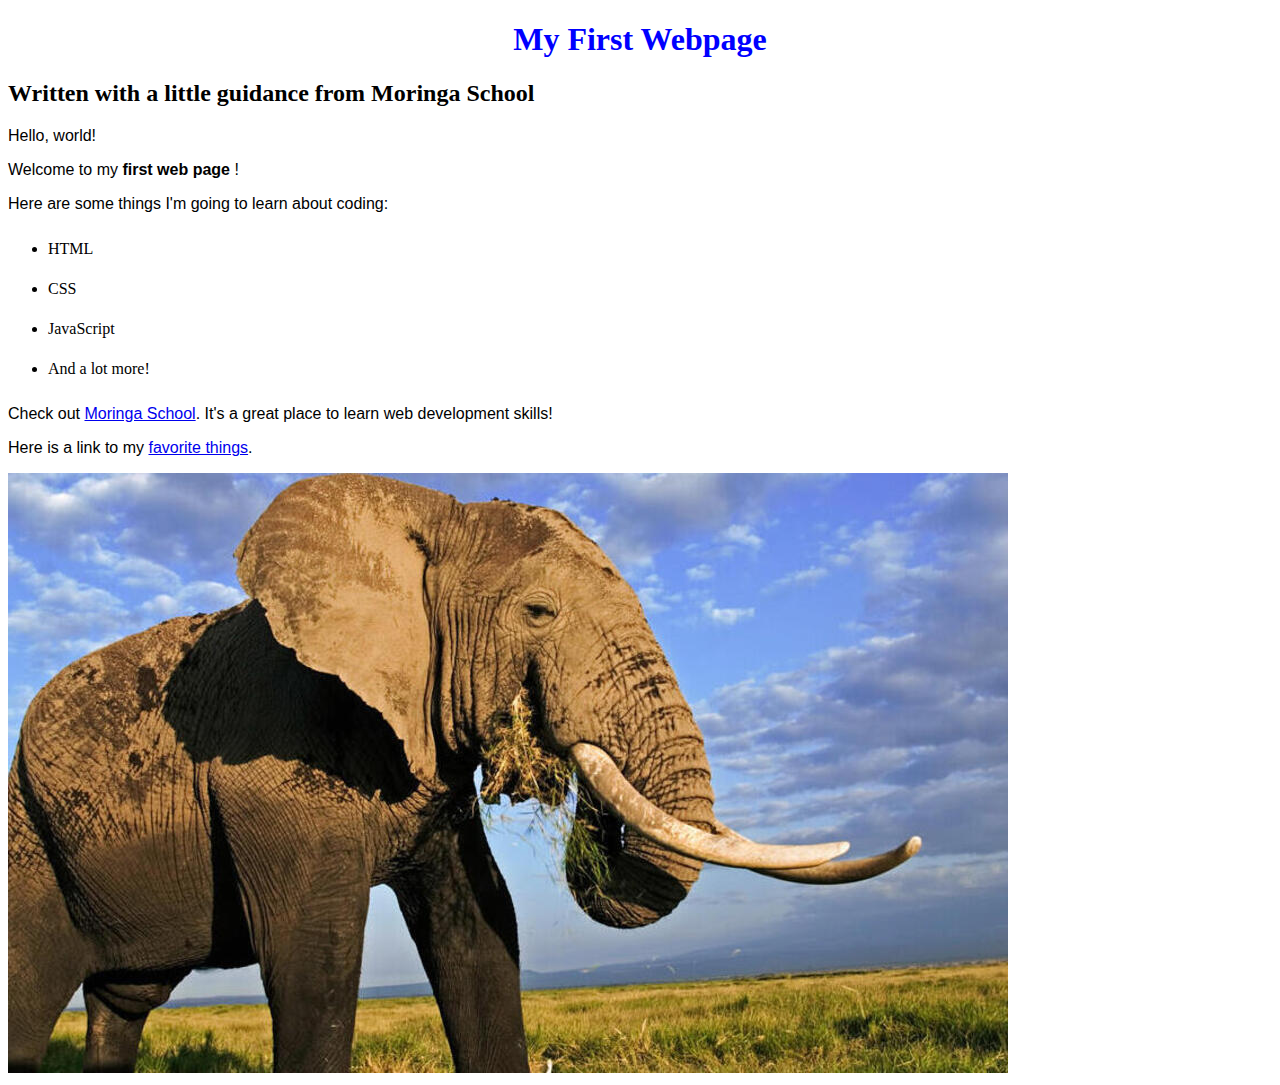
<file: index.html>
<!DOCTYPE html>
<html>
  <head>
    <title>My first webpage!</title>
    <link href="css/styles.css" rel="stylesheet" type="text/css">
  </head>
  <body>
    <h1>My First Webpage</h1>
    <h2>Written with a little guidance from Moringa School</h2>
    <p>Hello, world!</p>
    <p>Welcome to my <strong>first web page</strong> !</p>

    <p>Here are some things I'm going to learn about coding:</p>
    <ul>
      <li>HTML</li>
      <li>CSS</li>
      <li>JavaScript</li>
      <li>And a lot more!</li>
    </ul>
    <p>Check out <a href="http://moringaschool.com/">Moringa School</a>. It's a great place to learn web development skills!</p>
    <p>Here is a link to my <a href="my-favorite-things.html">favorite things</a>.</p>
    <img src="./images/elephant.jpg" alt="A photo of an elephant">
  </body>
</html>
</file>
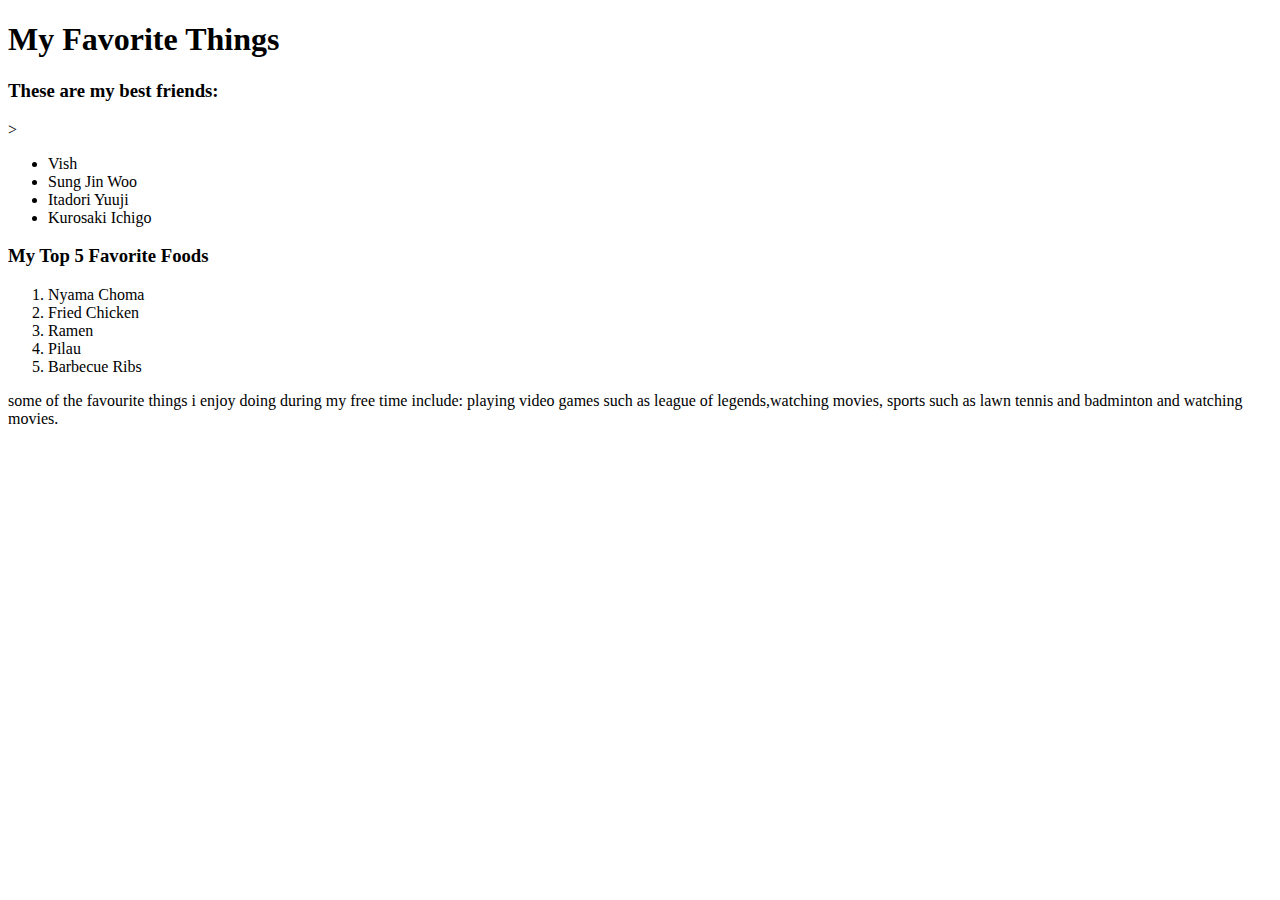
<file: my-favorite-things.html>
<!DOCTYPE html>
<html>
  <head>
    <title> My Favourite Things</title>
  </head>

  <body>
    <h1>My Favorite Things</h1>

    <h3>These are my best friends:</h3>>
    <ul>
      <li>Vish</li>
      <li> Sung Jin Woo</li>
      <li>Itadori Yuuji</li>
      <li>Kurosaki Ichigo</li>
    </ul>
    <h3>My Top 5 Favorite Foods</h3>
    <ol>
      <li>Nyama Choma</li>
      <li> Fried Chicken</li>
      <li>Ramen</li>
      <li>Pilau</li>
      <li>Barbecue Ribs</li>
    </ol>
    <p>some of the favourite things i enjoy doing during my free time include: playing video games such as league of legends,watching movies, sports such as lawn tennis and badminton and watching movies.</p>
  </body>
</html>
</file>
<file: css/styles.css>
h1 {
    color: blue;
    text-align: center;
  }
  p {
    font-family: sans-serif;
  }
  ul {
    line-height: 40px;
  }
</file>
